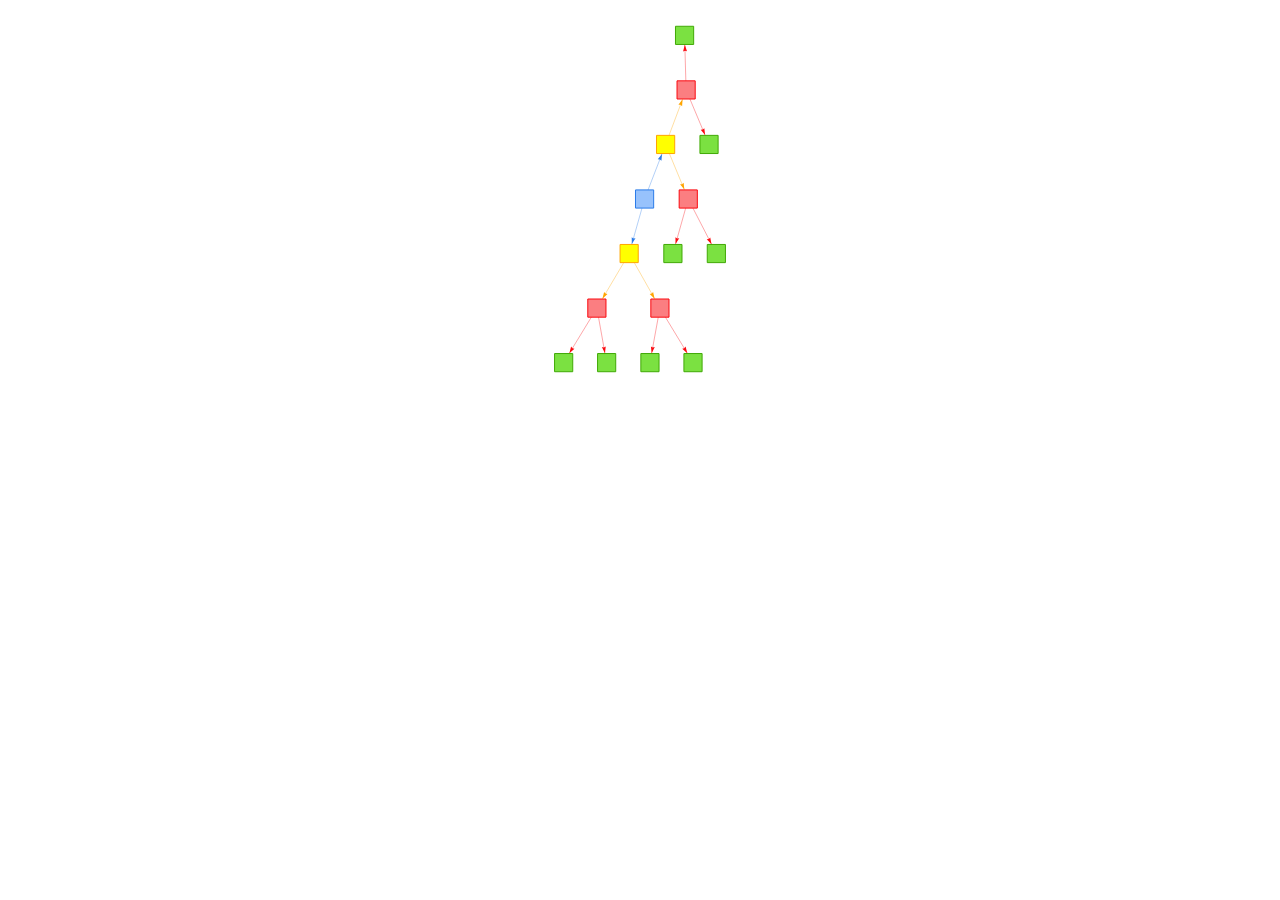
<file: gfx/widgets/widget_s-tree.html>
<!DOCTYPE html>
<html lang="en">
<head>
<meta charset="utf-8"/>
<style>body{background-color:white;}</style>
<script src="visNetwork_libs/htmlwidgets/htmlwidgets.js"></script>
<link href="visNetwork_libs/vis/vis-network.min.css" rel="stylesheet" />
<script src="visNetwork_libs/vis/vis-network.min.js"></script>
<script src="visNetwork_libs/visNetwork-binding/visNetwork.js"></script>
<script src="visNetwork_libs/pymjs/pym.v1.min.js"></script>
  <title>visNetwork</title>
</head>
<body>
<div id="htmlwidget_container">
  <div id="htmlwidget-2a1fea195986f528141b" style="width:100%;height:400px;" class="visNetwork html-widget"></div>
  <script>HTMLWidgets.pymChild = new pym.Child();HTMLWidgets.addPostRenderHandler(function(){
                                setTimeout(function(){HTMLWidgets.pymChild.sendHeight();},100);
                            });</script>
</div>
<script type="application/json" data-for="htmlwidget-2a1fea195986f528141b">{"x":{"nodes":{"id":[1,2,3,4,5,6,7,8,9,10,11,12,13,14,15],"group":[1,2,2,3,3,3,3,4,4,4,4,4,4,4,4],"label":["","","","","","","","","","","","","","",""],"shape":["square","square","square","square","square","square","square","square","square","square","square","square","square","square","square"]},"edges":{"from":[1,1,2,2,3,3,4,4,5,5,6,6,7,7],"to":[2,3,4,5,6,7,8,9,10,11,12,13,14,15]},"nodesToDataframe":true,"edgesToDataframe":true,"options":{"width":"100%","height":"100%","nodes":{"shape":"dot"},"manipulation":{"enabled":false},"edges":{"arrows":"to"},"groups":{"1":{"color":"#FF9200"},"2":{"color":{"border":"#053B64","background":"#053B64"}},"3":{"color":"#FF9200"},"useDefaultGroups":true,"4":{"color":"#00884E"}},"layout":{"hierarchical":{"enabled":true,"direction":"UD"}}},"groups":["1","2","3","4"],"width":null,"height":null,"idselection":{"enabled":false,"style":"width: 150px; height: 26px","useLabels":true,"main":"Select by id"},"byselection":{"enabled":false,"style":"width: 150px; height: 26px","multiple":false,"hideColor":"rgba(200,200,200,0.5)","highlight":false},"main":null,"submain":null,"footer":null,"background":"rgba(0, 0, 0, 0)","highlight":{"enabled":true,"hoverNearest":false,"degree":{"to":4,"from":0},"algorithm":"hierarchical","hideColor":"rgba(200,200,200,0.5)","labelOnly":true},"collapse":{"enabled":false,"fit":false,"resetHighlight":true,"clusterOptions":null,"keepCoord":true,"labelSuffix":"(cluster)"}},"evals":[],"jsHooks":[]}</script>
<script type="application/htmlwidget-sizing" data-for="htmlwidget-2a1fea195986f528141b">{"viewer":{"width":"100%","height":400,"padding":0,"fill":false},"browser":{"width":"100%","height":400,"padding":0,"fill":false}}</script>
</body>
</html>
</file>
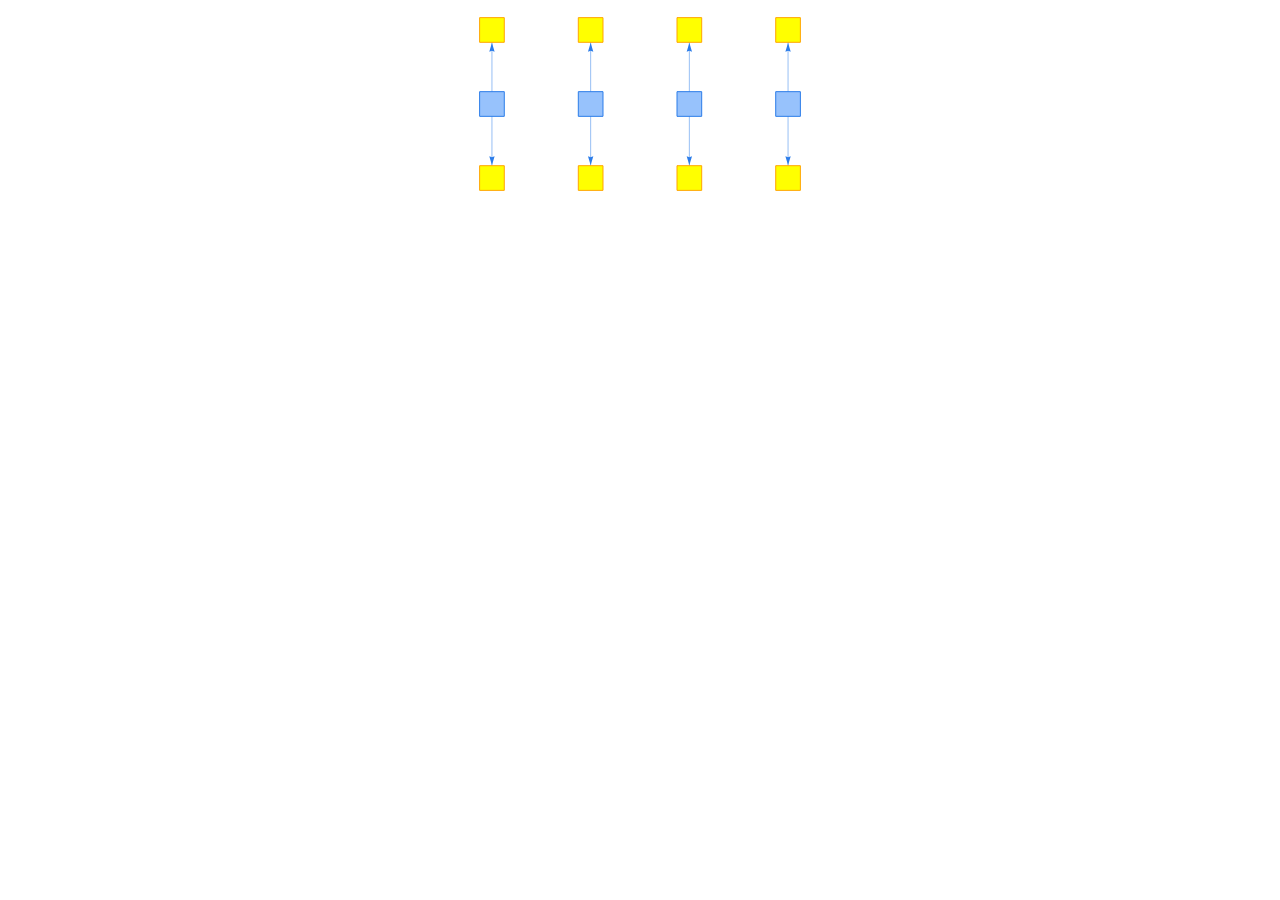
<file: gfx/widgets/widget_small-tree.html>
<!DOCTYPE html>
<html lang="en">
<head>
<meta charset="utf-8"/>
<style>body{background-color:white;}</style>
<script src="visNetwork_libs/htmlwidgets/htmlwidgets.js"></script>
<link href="visNetwork_libs/vis/vis-network.min.css" rel="stylesheet" />
<script src="visNetwork_libs/vis/vis-network.min.js"></script>
<script src="visNetwork_libs/visNetwork-binding/visNetwork.js"></script>
<script src="visNetwork_libs/pymjs/pym.v1.min.js"></script>
  <title>visNetwork</title>
</head>
<body>
<div id="htmlwidget_container">
  <div id="htmlwidget-866289ff5fe48e01b2ea" style="width:100%;height:200px;" class="visNetwork html-widget"></div>
  <script>HTMLWidgets.pymChild = new pym.Child();HTMLWidgets.addPostRenderHandler(function(){
                                setTimeout(function(){HTMLWidgets.pymChild.sendHeight();},100);
                            });</script>
</div>
<script type="application/json" data-for="htmlwidget-866289ff5fe48e01b2ea">{"x":{"nodes":{"id":[4,5,6,7,8,9,10,11,12,13,14,15],"group":[3,3,3,3,4,4,4,4,4,4,4,4],"label":["","","","","","","","","","","",""],"shape":["square","square","square","square","square","square","square","square","square","square","square","square"]},"edges":{"from":[4,4,5,5,6,6,7,7],"to":[8,9,10,11,12,13,14,15]},"nodesToDataframe":true,"edgesToDataframe":true,"options":{"width":"100%","height":"100%","nodes":{"shape":"dot"},"manipulation":{"enabled":false},"edges":{"arrows":"to"},"groups":{"3":{"color":"#FF4900"},"useDefaultGroups":true,"4":{"color":"#00884E"}},"layout":{"hierarchical":{"enabled":true}}},"groups":["3","4"],"width":null,"height":null,"idselection":{"enabled":false,"style":"width: 150px; height: 26px","useLabels":true,"main":"Select by id"},"byselection":{"enabled":false,"style":"width: 150px; height: 26px","multiple":false,"hideColor":"rgba(200,200,200,0.5)","highlight":false},"main":null,"submain":null,"footer":null,"background":"rgba(0, 0, 0, 0)","highlight":{"enabled":true,"hoverNearest":false,"degree":{"to":1,"from":0},"algorithm":"hierarchical","hideColor":"rgba(200,200,200,0.5)","labelOnly":true},"collapse":{"enabled":false,"fit":false,"resetHighlight":true,"clusterOptions":null,"keepCoord":true,"labelSuffix":"(cluster)"}},"evals":[],"jsHooks":[]}</script>
<script type="application/htmlwidget-sizing" data-for="htmlwidget-866289ff5fe48e01b2ea">{"viewer":{"width":"100%","height":200,"padding":0,"fill":false},"browser":{"width":"100%","height":200,"padding":0,"fill":false}}</script>
</body>
</html>
</file>
<file: gfx/widgets/visNetwork_libs/vis/vis-network.min.css>
.vis-overlay{bottom:0;left:0;position:absolute;right:0;top:0;z-index:10}.vis-active{box-shadow:0 0 10px #86d5f8}.vis [class*=span]{min-height:0;width:auto}div.vis-color-picker{background-color:#fff;border-radius:15px;box-shadow:0 0 10px 0 rgba(0,0,0,.5);display:none;height:444px;left:30px;margin-left:30px;margin-top:-140px;padding:10px;position:absolute;top:0;width:310px;z-index:1}div.vis-color-picker div.vis-arrow{left:5px;position:absolute;top:147px}div.vis-color-picker div.vis-arrow:after,div.vis-color-picker div.vis-arrow:before{border:solid transparent;content:" ";height:0;pointer-events:none;position:absolute;right:100%;top:50%;width:0}div.vis-color-picker div.vis-arrow:after{border-color:hsla(0,0%,100%,0) #fff hsla(0,0%,100%,0) hsla(0,0%,100%,0);border-width:30px;margin-top:-30px}div.vis-color-picker div.vis-color{cursor:pointer;height:289px;position:absolute;width:289px}div.vis-color-picker div.vis-brightness{position:absolute;top:313px}div.vis-color-picker div.vis-opacity{position:absolute;top:350px}div.vis-color-picker div.vis-selector{background:#4c4c4c;background:-moz-linear-gradient(top,#4c4c4c 0,#595959 12%,#666 25%,#474747 39%,#2c2c2c 50%,#000 51%,#111 60%,#2b2b2b 76%,#1c1c1c 91%,#131313 100%);background:-webkit-gradient(linear,left top,left bottom,color-stop(0,#4c4c4c),color-stop(12%,#595959),color-stop(25%,#666),color-stop(39%,#474747),color-stop(50%,#2c2c2c),color-stop(51%,#000),color-stop(60%,#111),color-stop(76%,#2b2b2b),color-stop(91%,#1c1c1c),color-stop(100%,#131313));background:-webkit-linear-gradient(top,#4c4c4c,#595959 12%,#666 25%,#474747 39%,#2c2c2c 50%,#000 51%,#111 60%,#2b2b2b 76%,#1c1c1c 91%,#131313);background:-o-linear-gradient(top,#4c4c4c 0,#595959 12%,#666 25%,#474747 39%,#2c2c2c 50%,#000 51%,#111 60%,#2b2b2b 76%,#1c1c1c 91%,#131313 100%);background:-ms-linear-gradient(top,#4c4c4c 0,#595959 12%,#666 25%,#474747 39%,#2c2c2c 50%,#000 51%,#111 60%,#2b2b2b 76%,#1c1c1c 91%,#131313 100%);background:linear-gradient(180deg,#4c4c4c 0,#595959 12%,#666 25%,#474747 39%,#2c2c2c 50%,#000 51%,#111 60%,#2b2b2b 76%,#1c1c1c 91%,#131313);border:1px solid #fff;border-radius:15px;filter:progid:DXImageTransform.Microsoft.gradient(startColorstr="#4c4c4c",endColorstr="#131313",GradientType=0);height:15px;left:137px;position:absolute;top:137px;width:15px}div.vis-color-picker div.vis-new-color{left:159px;padding-right:2px;text-align:right}div.vis-color-picker div.vis-initial-color,div.vis-color-picker div.vis-new-color{border:1px solid rgba(0,0,0,.1);border-radius:5px;color:rgba(0,0,0,.4);font-size:10px;height:20px;line-height:20px;position:absolute;top:380px;vertical-align:middle;width:140px}div.vis-color-picker div.vis-initial-color{left:10px;padding-left:2px;text-align:left}div.vis-color-picker div.vis-label{left:10px;position:absolute;width:300px}div.vis-color-picker div.vis-label.vis-brightness{top:300px}div.vis-color-picker div.vis-label.vis-opacity{top:338px}div.vis-color-picker div.vis-button{background-color:#f7f7f7;border:2px solid #d9d9d9;border-radius:10px;cursor:pointer;height:25px;line-height:25px;position:absolute;text-align:center;top:410px;vertical-align:middle;width:68px}div.vis-color-picker div.vis-button.vis-cancel{left:5px}div.vis-color-picker div.vis-button.vis-load{left:82px}div.vis-color-picker div.vis-button.vis-apply{left:159px}div.vis-color-picker div.vis-button.vis-save{left:236px}div.vis-color-picker input.vis-range{height:20px;width:290px}div.vis-configuration{display:block;float:left;font-size:12px;position:relative}div.vis-configuration-wrapper{display:block;width:700px}div.vis-configuration-wrapper:after{clear:both;content:"";display:block}div.vis-configuration.vis-config-option-container{background-color:#fff;border:2px solid #f7f8fa;border-radius:4px;display:block;left:10px;margin-top:20px;padding-left:5px;width:495px}div.vis-configuration.vis-config-button{background-color:#f7f8fa;border:2px solid #ceced0;border-radius:4px;cursor:pointer;display:block;height:25px;left:10px;line-height:25px;margin-bottom:30px;margin-top:20px;padding-left:5px;vertical-align:middle;width:495px}div.vis-configuration.vis-config-button.hover{background-color:#4588e6;border:2px solid #214373;color:#fff}div.vis-configuration.vis-config-item{display:block;float:left;height:25px;line-height:25px;vertical-align:middle;width:495px}div.vis-configuration.vis-config-item.vis-config-s2{background-color:#f7f8fa;border-radius:3px;left:10px;padding-left:5px}div.vis-configuration.vis-config-item.vis-config-s3{background-color:#e4e9f0;border-radius:3px;left:20px;padding-left:5px}div.vis-configuration.vis-config-item.vis-config-s4{background-color:#cfd8e6;border-radius:3px;left:30px;padding-left:5px}div.vis-configuration.vis-config-header{font-size:18px;font-weight:700}div.vis-configuration.vis-config-label{height:25px;line-height:25px;width:120px}div.vis-configuration.vis-config-label.vis-config-s3{width:110px}div.vis-configuration.vis-config-label.vis-config-s4{width:100px}div.vis-configuration.vis-config-colorBlock{border:1px solid #444;border-radius:2px;cursor:pointer;height:19px;margin:0;padding:0;top:1px;width:30px}input.vis-configuration.vis-config-checkbox{left:-5px}input.vis-configuration.vis-config-rangeinput{margin:0;padding:1px;pointer-events:none;position:relative;top:-5px;width:60px}input.vis-configuration.vis-config-range{-webkit-appearance:none;background-color:transparent;border:0 solid #fff;height:20px;width:300px}input.vis-configuration.vis-config-range::-webkit-slider-runnable-track{background:#dedede;background:-moz-linear-gradient(top,#dedede 0,#c8c8c8 99%);background:-webkit-gradient(linear,left top,left bottom,color-stop(0,#dedede),color-stop(99%,#c8c8c8));background:-webkit-linear-gradient(top,#dedede,#c8c8c8 99%);background:-o-linear-gradient(top,#dedede 0,#c8c8c8 99%);background:-ms-linear-gradient(top,#dedede 0,#c8c8c8 99%);background:linear-gradient(180deg,#dedede 0,#c8c8c8 99%);border:1px solid #999;border-radius:3px;box-shadow:0 0 3px 0 #aaa;filter:progid:DXImageTransform.Microsoft.gradient(startColorstr="#dedede",endColorstr="#c8c8c8",GradientType=0);height:5px;width:300px}input.vis-configuration.vis-config-range::-webkit-slider-thumb{-webkit-appearance:none;background:#3876c2;background:-moz-linear-gradient(top,#3876c2 0,#385380 100%);background:-webkit-gradient(linear,left top,left bottom,color-stop(0,#3876c2),color-stop(100%,#385380));background:-webkit-linear-gradient(top,#3876c2,#385380);background:-o-linear-gradient(top,#3876c2 0,#385380 100%);background:-ms-linear-gradient(top,#3876c2 0,#385380 100%);background:linear-gradient(180deg,#3876c2 0,#385380);border:1px solid #14334b;border-radius:50%;box-shadow:0 0 1px 0 #111927;filter:progid:DXImageTransform.Microsoft.gradient(startColorstr="#3876c2",endColorstr="#385380",GradientType=0);height:17px;margin-top:-7px;width:17px}input.vis-configuration.vis-config-range:focus{outline:none}input.vis-configuration.vis-config-range:focus::-webkit-slider-runnable-track{background:#9d9d9d;background:-moz-linear-gradient(top,#9d9d9d 0,#c8c8c8 99%);background:-webkit-gradient(linear,left top,left bottom,color-stop(0,#9d9d9d),color-stop(99%,#c8c8c8));background:-webkit-linear-gradient(top,#9d9d9d,#c8c8c8 99%);background:-o-linear-gradient(top,#9d9d9d 0,#c8c8c8 99%);background:-ms-linear-gradient(top,#9d9d9d 0,#c8c8c8 99%);background:linear-gradient(180deg,#9d9d9d 0,#c8c8c8 99%);filter:progid:DXImageTransform.Microsoft.gradient(startColorstr="#9d9d9d",endColorstr="#c8c8c8",GradientType=0)}input.vis-configuration.vis-config-range::-moz-range-track{background:#dedede;background:-moz-linear-gradient(top,#dedede 0,#c8c8c8 99%);background:-webkit-gradient(linear,left top,left bottom,color-stop(0,#dedede),color-stop(99%,#c8c8c8));background:-webkit-linear-gradient(top,#dedede,#c8c8c8 99%);background:-o-linear-gradient(top,#dedede 0,#c8c8c8 99%);background:-ms-linear-gradient(top,#dedede 0,#c8c8c8 99%);background:linear-gradient(180deg,#dedede 0,#c8c8c8 99%);border:1px solid #999;border-radius:3px;box-shadow:0 0 3px 0 #aaa;filter:progid:DXImageTransform.Microsoft.gradient(startColorstr="#dedede",endColorstr="#c8c8c8",GradientType=0);height:10px;width:300px}input.vis-configuration.vis-config-range::-moz-range-thumb{background:#385380;border:none;border-radius:50%;height:16px;width:16px}input.vis-configuration.vis-config-range:-moz-focusring{outline:1px solid #fff;outline-offset:-1px}input.vis-configuration.vis-config-range::-ms-track{background:transparent;border-color:transparent;border-width:6px 0;color:transparent;height:5px;width:300px}input.vis-configuration.vis-config-range::-ms-fill-lower{background:#777;border-radius:10px}input.vis-configuration.vis-config-range::-ms-fill-upper{background:#ddd;border-radius:10px}input.vis-configuration.vis-config-range::-ms-thumb{background:#385380;border:none;border-radius:50%;height:16px;width:16px}input.vis-configuration.vis-config-range:focus::-ms-fill-lower{background:#888}input.vis-configuration.vis-config-range:focus::-ms-fill-upper{background:#ccc}.vis-configuration-popup{background:rgba(57,76,89,.85);border:2px solid #f2faff;border-radius:4px;color:#fff;font-size:14px;height:30px;line-height:30px;position:absolute;text-align:center;-webkit-transition:opacity .3s ease-in-out;-moz-transition:opacity .3s ease-in-out;transition:opacity .3s ease-in-out;width:150px}.vis-configuration-popup:after,.vis-configuration-popup:before{border:solid transparent;content:" ";height:0;left:100%;pointer-events:none;position:absolute;top:50%;width:0}.vis-configuration-popup:after{border-color:rgba(136,183,213,0) rgba(136,183,213,0) rgba(136,183,213,0) rgba(57,76,89,.85);border-width:8px;margin-top:-8px}.vis-configuration-popup:before{border-color:rgba(194,225,245,0) rgba(194,225,245,0) rgba(194,225,245,0) #f2faff;border-width:12px;margin-top:-12px}div.vis-tooltip{background-color:#f5f4ed;border:1px solid #808074;-moz-border-radius:3px;-webkit-border-radius:3px;border-radius:3px;box-shadow:3px 3px 10px rgba(0,0,0,.2);color:#000;font-family:verdana;font-size:14px;padding:5px;pointer-events:none;position:absolute;visibility:hidden;white-space:nowrap;z-index:5}div.vis-network div.vis-navigation div.vis-button{-webkit-touch-callout:none;background-position:2px 2px;background-repeat:no-repeat;-moz-border-radius:17px;border-radius:17px;cursor:pointer;display:inline-block;height:34px;position:absolute;-webkit-user-select:none;-khtml-user-select:none;-moz-user-select:none;-ms-user-select:none;user-select:none;width:34px}div.vis-network div.vis-navigation div.vis-button:hover{box-shadow:0 0 3px 3px rgba(56,207,21,.3)}div.vis-network div.vis-navigation div.vis-button:active{box-shadow:0 0 1px 3px rgba(56,207,21,.95)}div.vis-network div.vis-navigation div.vis-button.vis-up{background-image:url("[data-uri]");bottom:50px;left:55px}div.vis-network div.vis-navigation div.vis-button.vis-down{background-image:url("[data-uri]");bottom:10px;left:55px}div.vis-network div.vis-navigation div.vis-button.vis-left{background-image:url("[data-uri]");bottom:10px;left:15px}div.vis-network div.vis-navigation div.vis-button.vis-right{background-image:url("[data-uri]");bottom:10px;left:95px}div.vis-network div.vis-navigation div.vis-button.vis-zoomIn{background-image:url("[data-uri]");bottom:10px;right:15px}div.vis-network div.vis-navigation div.vis-button.vis-zoomOut{background-image:url("[data-uri]");bottom:10px;right:55px}div.vis-network div.vis-navigation div.vis-button.vis-zoomExtends{background-image:url("[data-uri]");bottom:50px;right:15px}div.vis-network div.vis-manipulation{background:#fff;background:-moz-linear-gradient(top,#fff 0,#fcfcfc 48%,#fafafa 50%,#fcfcfc 100%);background:-webkit-gradient(linear,left top,left bottom,color-stop(0,#fff),color-stop(48%,#fcfcfc),color-stop(50%,#fafafa),color-stop(100%,#fcfcfc));background:-webkit-linear-gradient(top,#fff,#fcfcfc 48%,#fafafa 50%,#fcfcfc);background:-o-linear-gradient(top,#fff 0,#fcfcfc 48%,#fafafa 50%,#fcfcfc 100%);background:-ms-linear-gradient(top,#fff 0,#fcfcfc 48%,#fafafa 50%,#fcfcfc 100%);background:linear-gradient(180deg,#fff 0,#fcfcfc 48%,#fafafa 50%,#fcfcfc);border:0 solid #d6d9d8;border-bottom:1px;box-sizing:content-box;filter:progid:DXImageTransform.Microsoft.gradient(startColorstr="#ffffff",endColorstr="#fcfcfc",GradientType=0);height:28px;left:0;padding-top:4px;position:absolute;top:0;width:100%}div.vis-network button.vis-edit-mode,div.vis-network div.vis-edit-mode{height:30px;left:0;position:absolute;top:5px}div.vis-network button.vis-close{-webkit-touch-callout:none;background-color:transparent;background-image:url("[data-uri]");background-position:20px 3px;background-repeat:no-repeat;border:none;cursor:pointer;height:30px;position:absolute;right:0;top:0;-webkit-user-select:none;-khtml-user-select:none;-moz-user-select:none;-ms-user-select:none;user-select:none;width:30px}div.vis-network button.vis-close:hover{opacity:.6}div.vis-network div.vis-edit-mode button.vis-button,div.vis-network div.vis-manipulation button.vis-button{-webkit-touch-callout:none;background-color:transparent;background-position:0 0;background-repeat:no-repeat;border:none;-moz-border-radius:15px;border-radius:15px;box-sizing:content-box;cursor:pointer;float:left;font-family:verdana;font-size:12px;height:24px;margin-left:10px;padding:0 8px;-webkit-user-select:none;-khtml-user-select:none;-moz-user-select:none;-ms-user-select:none;user-select:none}div.vis-network div.vis-manipulation button.vis-button:hover{box-shadow:1px 1px 8px rgba(0,0,0,.2)}div.vis-network div.vis-manipulation button.vis-button:active{box-shadow:1px 1px 8px rgba(0,0,0,.5)}div.vis-network div.vis-manipulation button.vis-button.vis-back{background-image:url("[data-uri]")}div.vis-network div.vis-manipulation div.vis-none:hover{box-shadow:1px 1px 8px transparent;cursor:default}div.vis-network div.vis-manipulation div.vis-none:active{box-shadow:1px 1px 8px transparent}div.vis-network div.vis-manipulation div.vis-none{line-height:23px;padding:0}div.vis-network div.vis-manipulation div.notification{font-weight:700;margin:2px}div.vis-network div.vis-manipulation button.vis-button.vis-add{background-image:url("[data-uri]")}div.vis-network div.vis-edit-mode button.vis-button.vis-edit,div.vis-network div.vis-manipulation button.vis-button.vis-edit{background-image:url("[data-uri]")}div.vis-network div.vis-edit-mode button.vis-button.vis-edit.vis-edit-mode{background-color:#fcfcfc;border:1px solid #ccc}div.vis-network div.vis-manipulation button.vis-button.vis-connect{background-image:url("[data-uri]")}div.vis-network div.vis-manipulation button.vis-button.vis-delete{background-image:url("[data-uri]")}div.vis-network div.vis-edit-mode div.vis-label,div.vis-network div.vis-manipulation div.vis-label{line-height:25px;margin:0 0 0 23px}div.vis-network div.vis-manipulation div.vis-separator-line{background-color:#bdbdbd;display:inline-block;float:left;height:21px;margin:0 7px 0 15px;width:1px}.rPartvisNetwork{margin: 0.5em auto; }
</file>
